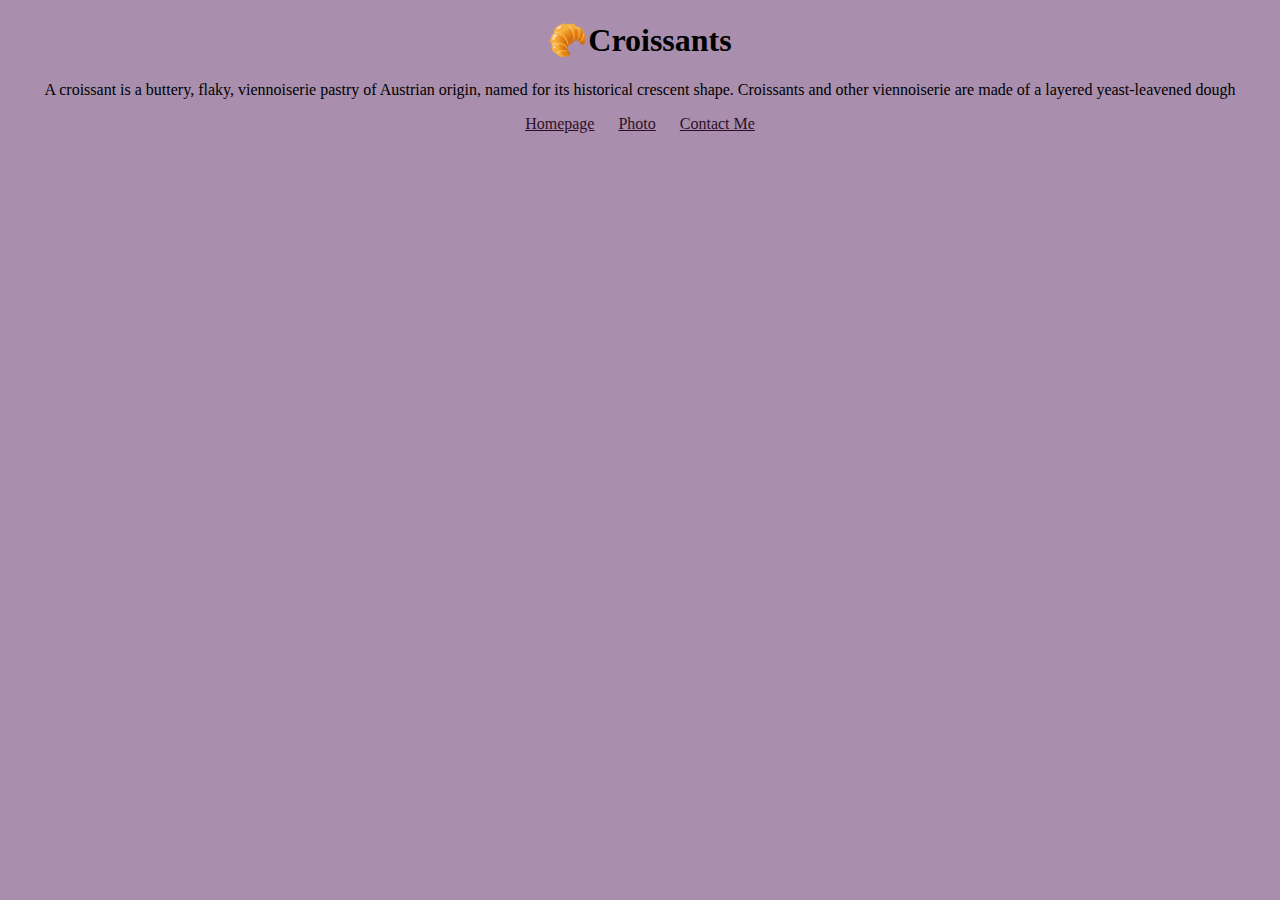
<file: index.html>
<!DOCTYPE html>
<html lang="en">
  <head>
    <meta charset="UTF-8" />
    <meta http-equiv="X-UA-Compatible" content="IE=edge" />
    <meta name="viewport" content="width=device-width, initial-scale=1.0" />
    <link rel="stylesheet" href="/css/styles.css" />
    <title>Best Croissant in SoCal</title>
    <meta
      name="description"
      content="Taste the best croissant in SoCal, according to top food critics"
    />
  </head>
  <body>
    <h1>🥐Croissants</h1>
    <p>
      A croissant is a buttery, flaky, viennoiserie pastry of Austrian origin,
      named for its historical crescent shape. Croissants and other viennoiserie
      are made of a layered yeast-leavened dough
    </p>
    <footer>
      <a href="/" title="home">Homepage</a>
      <a href="/photo.html" title="delicious croissant">Photo</a>
      <a href="/contact.html" title="contact croissant.com">Contact Me</a>
    </footer>
  </body>
</html>
</file>
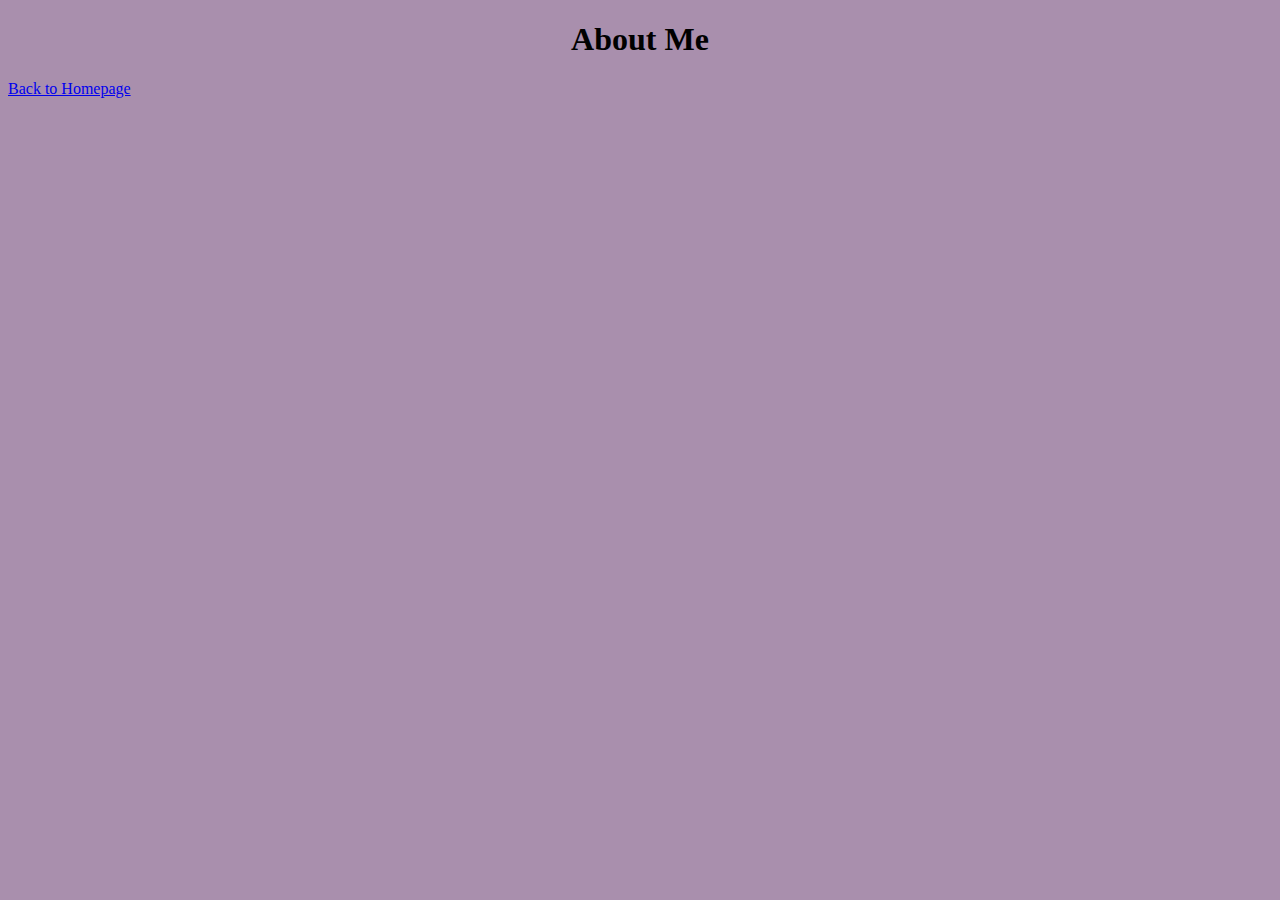
<file: about.html>
<!DOCTYPE html>
<html lang="en">
  <head>
    <meta charset="UTF-8" />
    <meta http-equiv="X-UA-Compatible" content="IE=edge" />
    <meta name="viewport" content="width=device-width, initial-scale=1.0" />
    <link rel="stylesheet" href="/css/styles.css" />
    <title>Document</title>
  </head>
  <body>
    <h1>About Me</h1>
    <a href="/">Back to Homepage</a>
  </body>
</html>
</file>
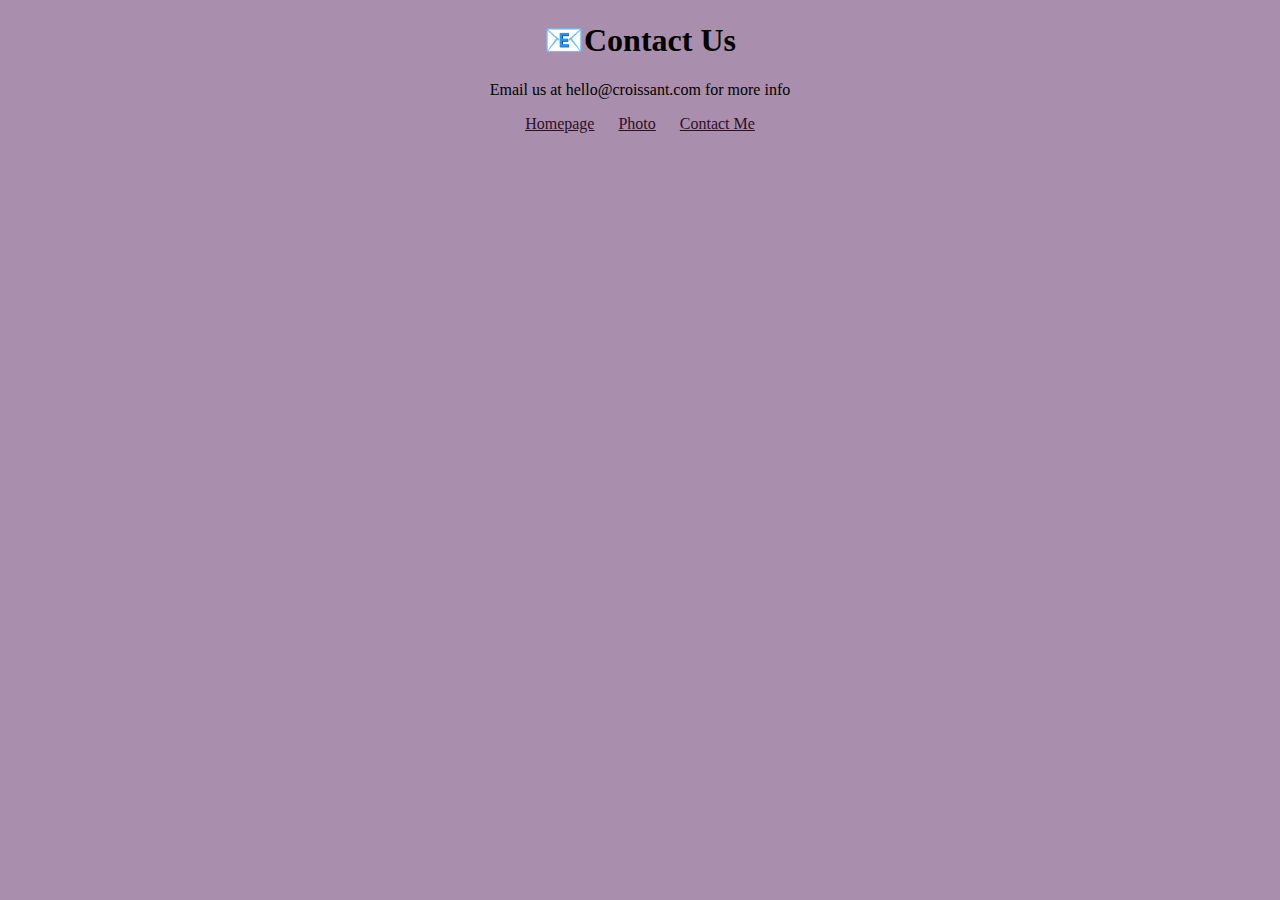
<file: contact.html>
<!DOCTYPE html>
<html lang="en">
  <head>
    <meta charset="UTF-8" />
    <meta http-equiv="X-UA-Compatible" content="IE=edge" />
    <meta name="viewport" content="width=device-width, initial-scale=1.0" />
    <link rel="stylesheet" href="/css/styles.css" />
    <title>Contact Us</title>
    <meta name="description" content="place an order at hello@croissant.com " />
  </head>
  <body>
    <h1>📧Contact Us</h1>
    <p>Email us at hello@croissant.com for more info</p>
    <footer>
      <a href="/" title="home">Homepage</a>
      <a href="/photo.html" title="delicious croissant">Photo</a>
      <a href="/contact.html" title="contact croissant.com">Contact Me</a>
    </footer>
  </body>
</html>
</file>
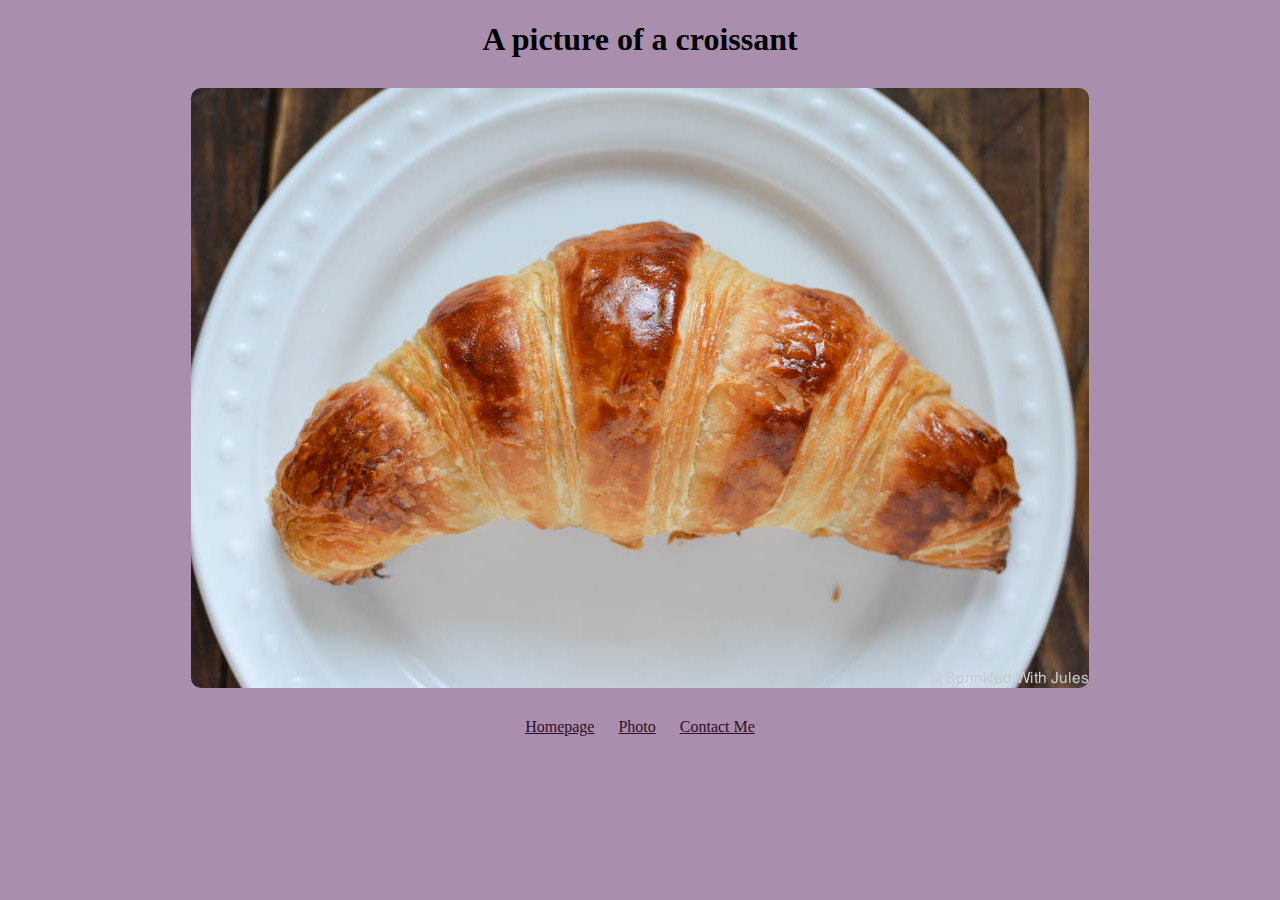
<file: photo.html>
<!DOCTYPE html>
<html lang="en">
  <head>
    <meta charset="UTF-8" />
    <meta http-equiv="X-UA-Compatible" content="IE=edge" />
    <meta name="viewport" content="width=device-width, initial-scale=1.0" />
    <link rel="stylesheet" href="/css/styles.css" />
    <title>The Perfect Croissant</title>
    <meta
      name="description"
      content="Enjoy this image of a perfect croissant"
    />
  </head>
  <body>
    <h1>A picture of a croissant</h1>
    <img
      src="images/croissant.jpg"
      alt="flaky croissant"
      class="croissant-photo"
    />
    <footer>
      <a href="/" title="home">Homepage</a>
      <a href="/photo.html" title="delicious croissant">Photo</a>
      <a href="/contact.html" title="contact croissant.com">Contact Me</a>
    </footer>
  </body>
</html>
</file>
<file: css/styles.css>
h1,
p {
  color: black;
  text-align: center;
}
body {
  background: hwb(292 56% 32%);
}
footer {
  text-align: center;
}
footer a {
  margin: 10px;
  color: rgb(46, 14, 38);
}
.croissant-photo {
  max-width: 100%;
  display: block;
  margin: 30px auto;
  border-radius: 10px;
}
</file>
